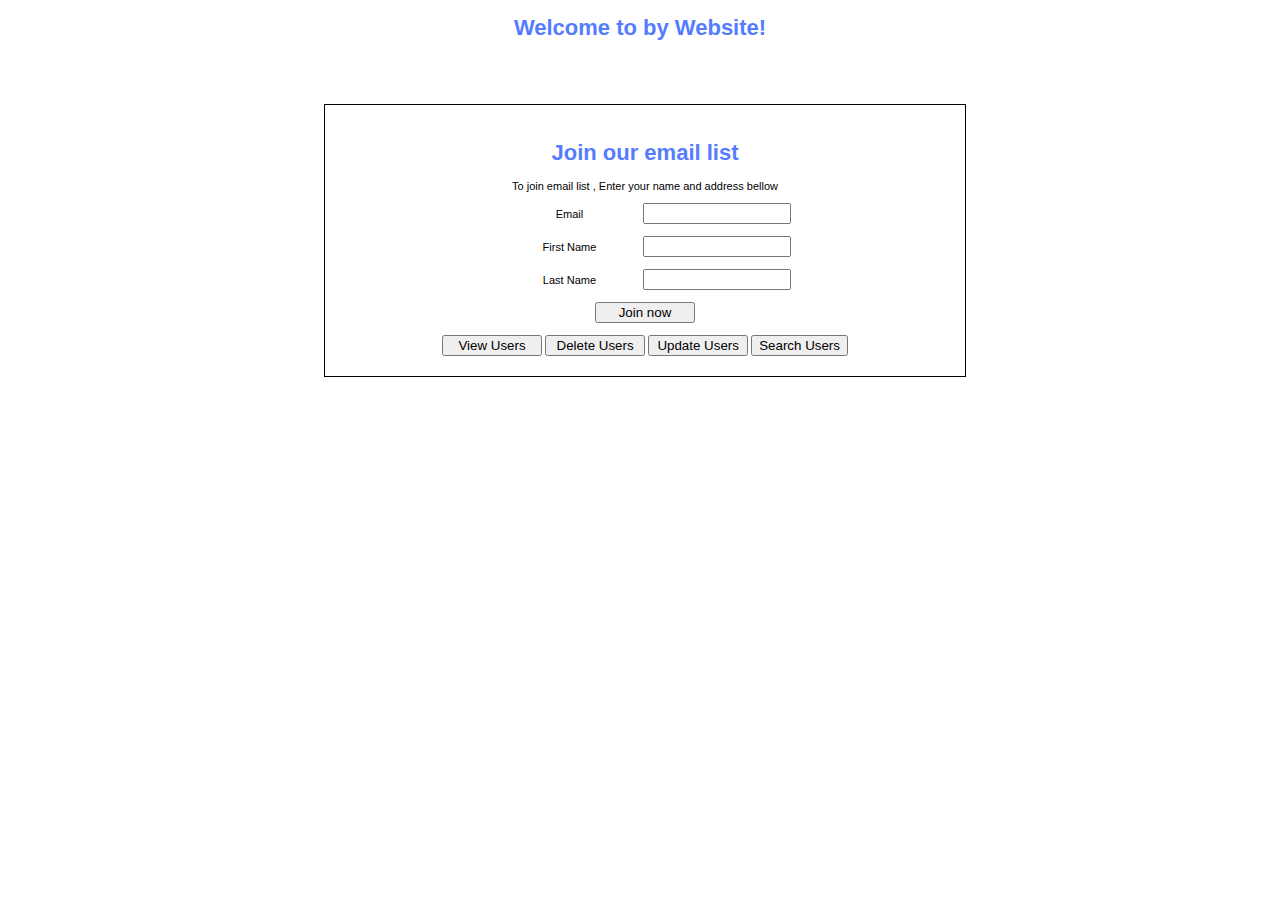
<file: web/index.html>
<!DOCTYPE html>
<html lang="en">
<head>
    <meta charset="UTF-8">
    <title>Title</title>
    <link rel="stylesheet" href="css/styleMain.css">
</head>
<body>
<h1>Welcome to by Website!</h1>
<div>
    <form action="emailList" method="post">
        <h1> Join our email list</h1>
        <p>To join email list , Enter your name and address bellow </p>
        <input type="hidden" name="action" value="add">

        <label>Email</label>
        <input type="email" name="email" required><br><br>

        <label>First Name</label>
        <input type="text" name="firstName" required><br><br>

        <label>Last Name</label>
        <input type="text" name="lastName" required><br><br>

        <input type="submit" value="Join now" id="submit">
    </form><br><br>

    <form action="viewAll" method="post">
        <input type="hidden" name="action" value="viewAll"><input type="submit" value="View Users">
    </form>

    <form action="delete" method="post">
        <input type="hidden" name="action" value="delete"><input type="submit" value="Delete Users">
    </form>

    <form action="update" method="post">
        <input type="hidden" name="action" value="update"><input type="submit" value="Update Users">
    </form>

    <a href="search.html"><button>Search Users</button></a>

</div>

</body>
</html>
</file>
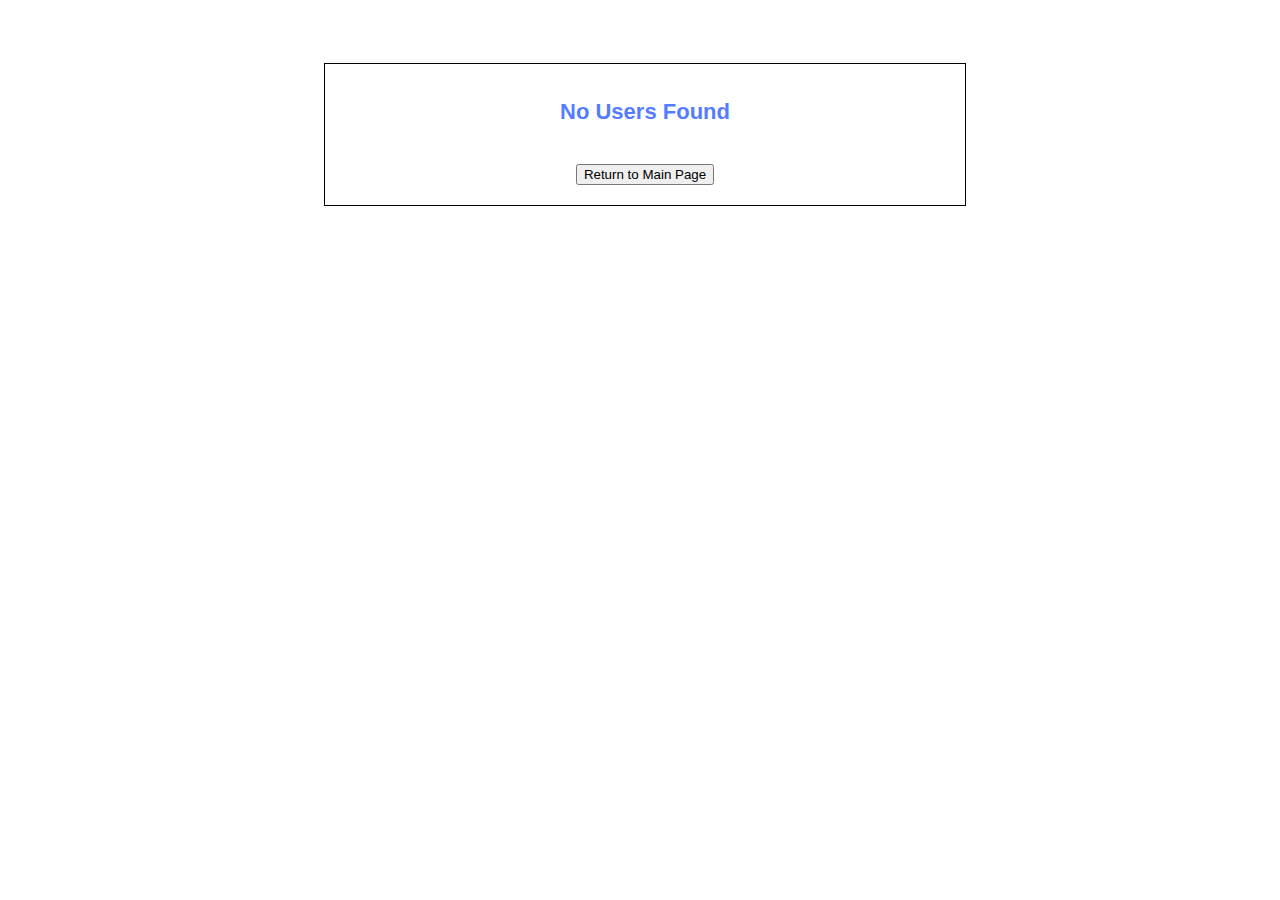
<file: web/noUsersFound.html>
<!DOCTYPE html>
<html lang="en">
<head>
    <meta charset="UTF-8">
    <title>Title</title>
    <link rel="stylesheet" href="css/styleMain.css">
</head>
<body>
<div>
    <h1>No Users Found</h1><br><br>
    <a href="index.html"> <button> Return to Main Page</button></a>

</div>

</body>
</html>
</file>
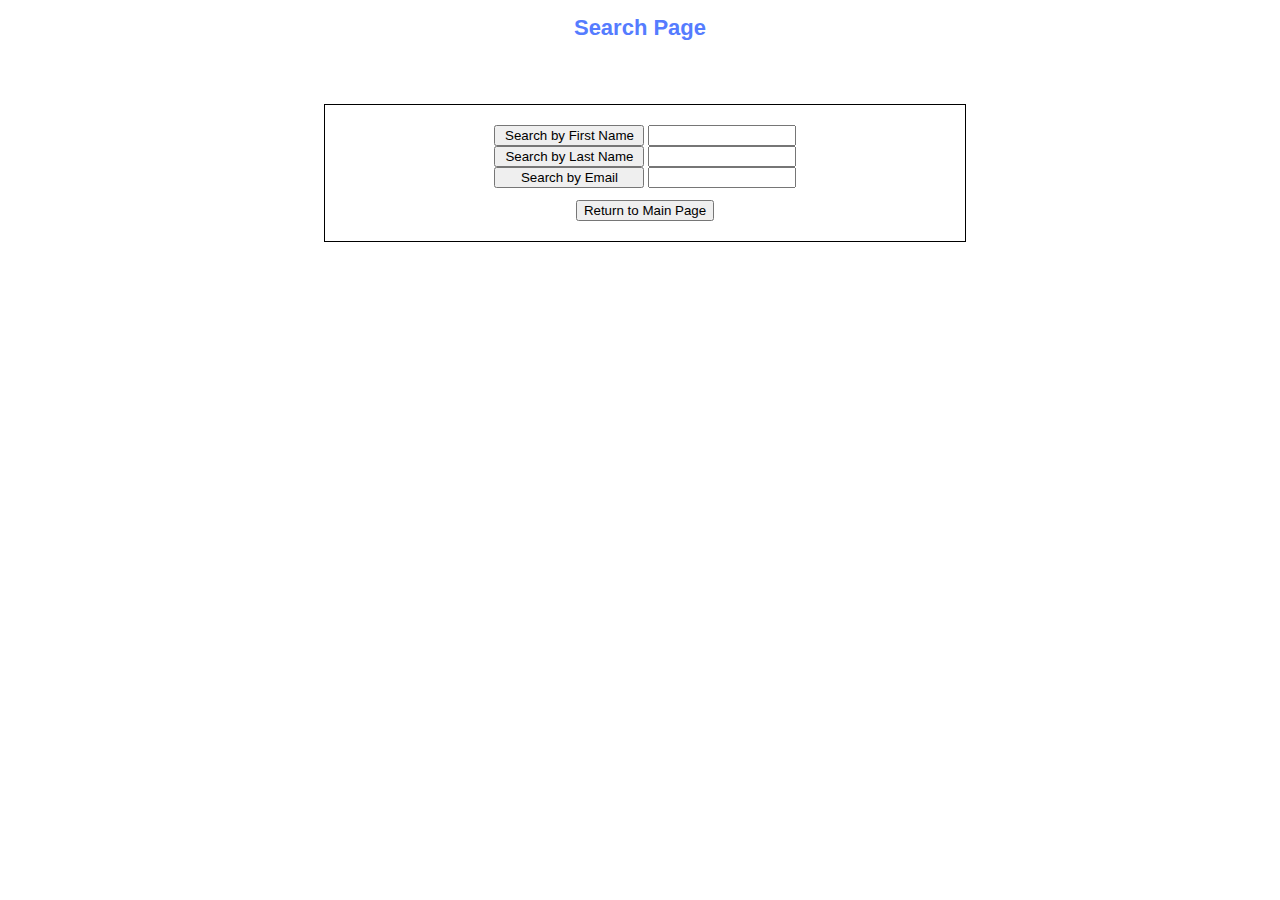
<file: web/search.html>
<!DOCTYPE html>
<html lang="en">
<head>
    <meta charset="UTF-8">
    <title>Title</title>
    <link rel="stylesheet" href="css/styleMain.css">
</head>
<body>
<h1>Search Page</h1>
<div>
<form action="search" method="post">

    <input type="hidden" name="action" value="searchFname">
    <input id="search3"  type="submit" value="Search by First Name" >
    <input type="text" name="firstName" required>

</form><br>


<form action="search" method="post">

    <input type="hidden" name="action" value="searchLname" >
    <input id="search1" type="submit" value="Search by Last Name">
    <input type="text" name="lastName" required>

</form><br>

<form action="search" method="post">

    <input type="hidden" name="action" value="searchEmail" required>
    <input id="search2" type="submit" value="Search by Email">
    <input type="text" name="email" required>

</form><br><br>
    <a href="index.html"> <button> Return to Main Page</button></a>
</div>

</body>
</html>
</file>
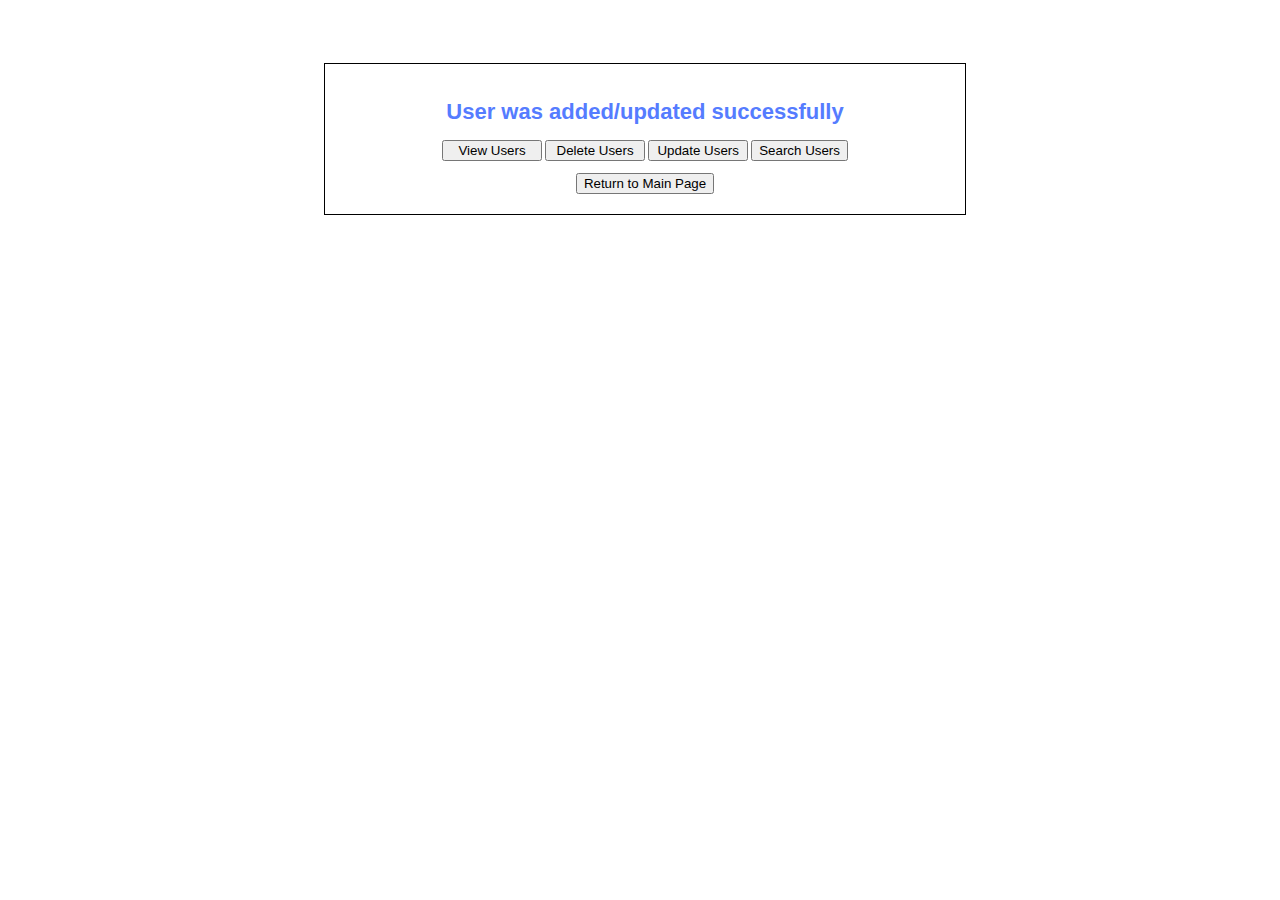
<file: web/success.html>
<!DOCTYPE html>
<html lang="en">
<head>
    <meta charset="UTF-8">
    <title>Title</title>
    <link rel="stylesheet" href="css/styleMain.css">
</head>
<body>
<div>
<h1>User was added/updated successfully</h1>
<form action="viewAll" method="post">
    <input type="hidden" name="action" value="viewAll"><input type="submit" value="View Users">
</form>

<form action="delete" method="post">
    <input type="hidden" name="action" value="delete"><input type="submit" value="Delete Users">
</form>

<form action="update" method="post">
    <input type="hidden" name="action" value="update"><input type="submit" value="Update Users">
</form>

<a href="search.html"><button>Search Users</button></a><br><br>

<a href="index.html"> <button> Return to Main Page</button></a>
</div>

</body>
</html>
</file>
<file: web/css/styleMain.css>
body{
    font-family: Arial,Helvetica,sans-serif;
    font-size: 11px;
    text-align: center;

}


table,th,td{
    border-collapse: collapse;
    border:1px solid black;
    padding: 10px;
}
table{
    margin: 0 auto ;
}

div{
    width: 600px;
    height: auto;
    border: 1px solid black;
    padding: 20px;
    text-align: center;
   margin-top: 5%;
    margin-left: 25% ;
    margin-right: 35%;
}
h1{
    color: #557cff;
}

input{
    width: 200px;
}

input[type="submit"]{
    width: 100px;
}

label,input {
    display: inline-block;
    width: 140px;
}

#search1,#search2,#search3{
    width: 150px;
    display: inline-block;
}
br{
    clear: both;
}
form,a{ display: inline-block }
</file>
